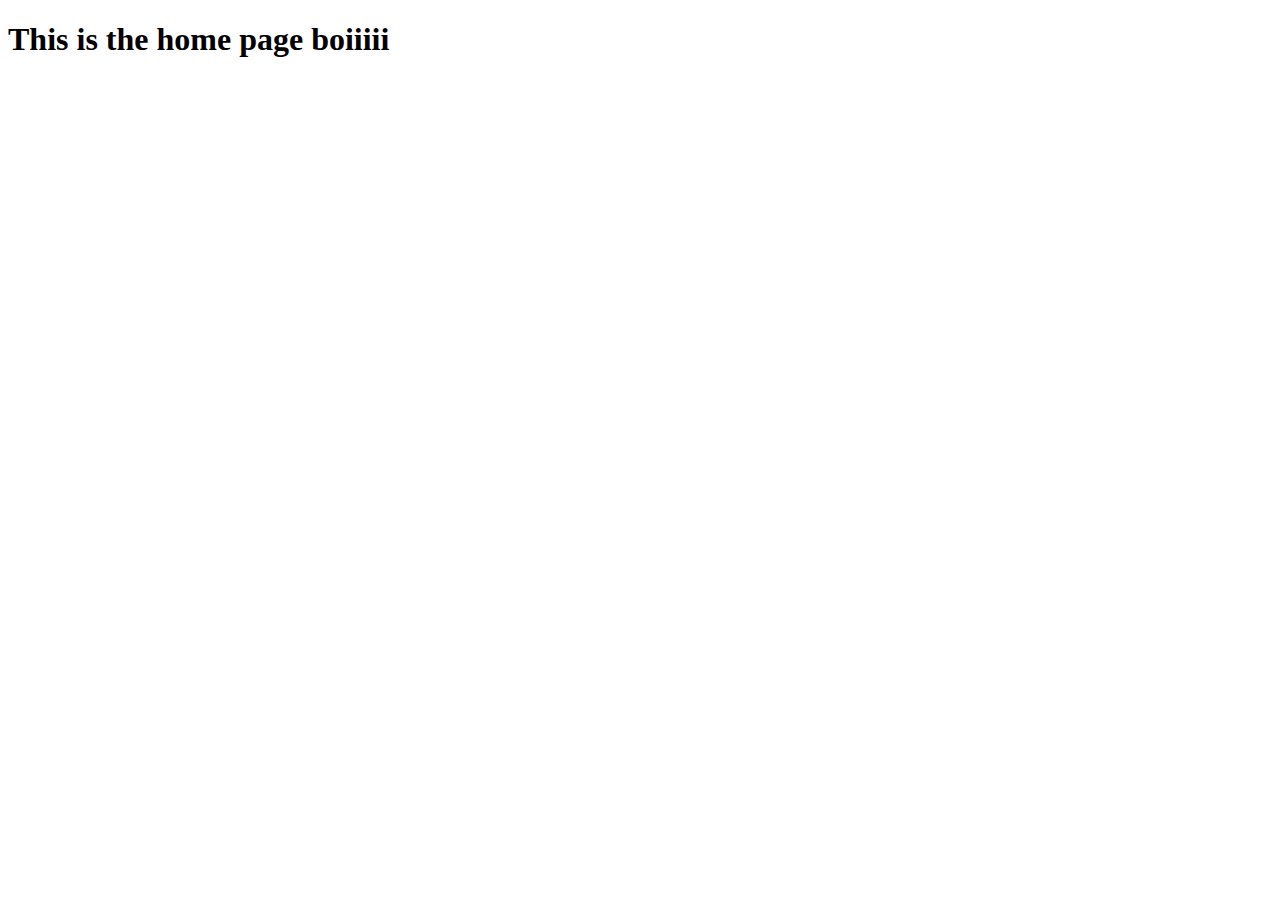
<file: highland/apps/first_app/templates/first_app/home.html>
<!DOCTYPE html>
<html lang="en">
<head>
    <meta charset="UTF-8">
    <meta name="viewport" content="width=device-width, initial-scale=1.0">
    <meta http-equiv="X-UA-Compatible" content="ie=edge">
    <title>Document</title>
</head>
<body>
    <h1>This is the home page boiiiii</h1>
</body>
</html>
</file>
